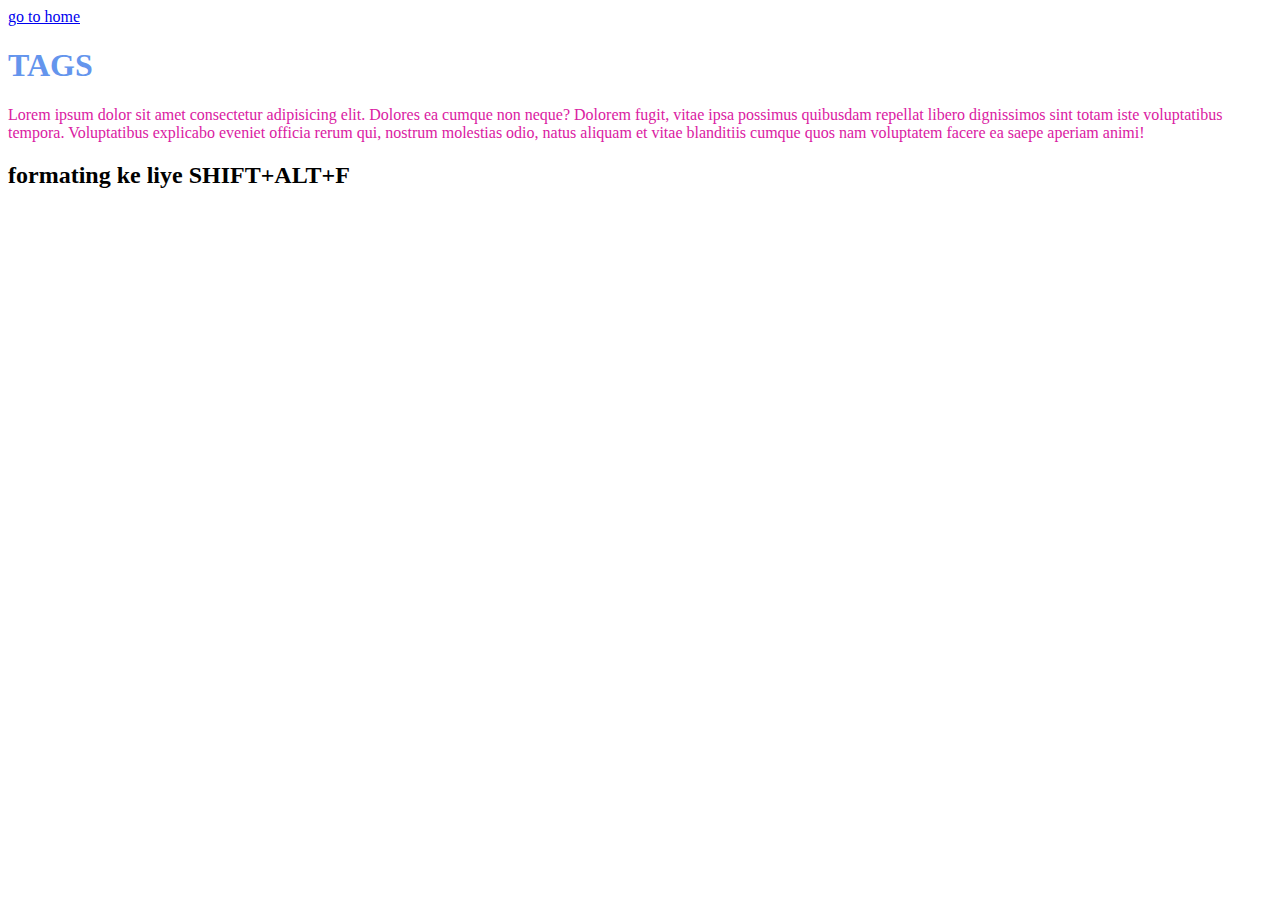
<file: anchor tag/about.html>
<!DOCTYPE html>
<html lang="en">

<head>
    <meta charset="UTF-8">
    <meta name="viewport" content="width=device-width, initial-scale=1.0">
    <title>tags</title>
</head>

<a href="../anchor tag/">go to home</a>
<body style="color: rgb(218, 32, 162);">
    
    <h1 style="color: cornflowerblue;">TAGS</h1>
    <p>Lorem ipsum dolor sit amet consectetur adipisicing elit. Dolores ea cumque non neque? Dolorem fugit, vitae ipsa
        possimus quibusdam repellat libero dignissimos sint totam iste voluptatibus tempora. Voluptatibus explicabo
        eveniet officia rerum qui, nostrum molestias odio, natus aliquam et vitae blanditiis cumque quos nam voluptatem
        facere ea saepe aperiam animi!</p>
        <h2 style="color: black;">formating ke liye SHIFT+ALT+F</h2>
</body>

</html>
</file>
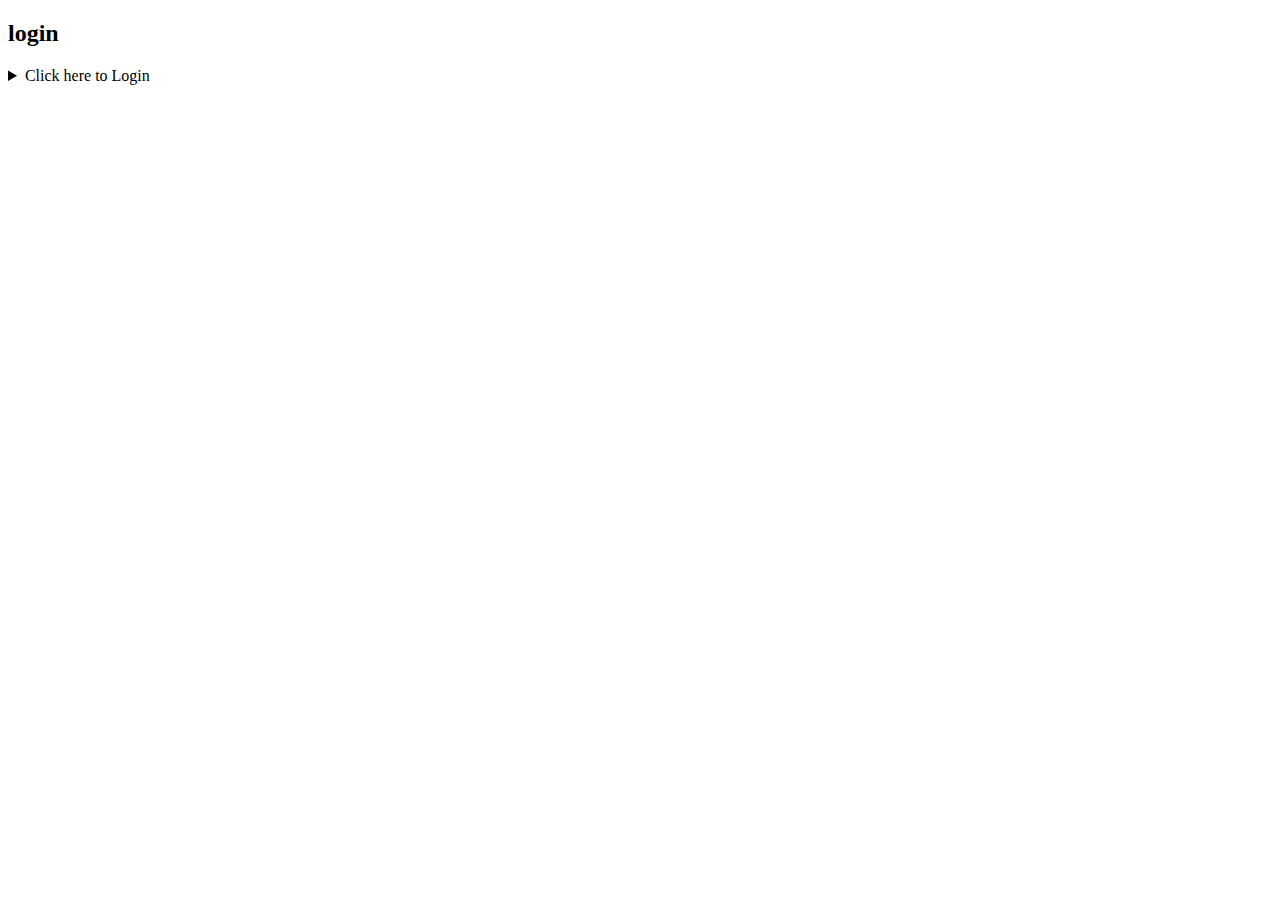
<file: login pag/login.html>
<!DOCTYPE html>
<html lang="en">
<head>
    <meta charset="UTF-8">
    <meta name="viewport" content="width=device-width, initial-scale=1.0">
    <title>login & logout</title>
</head>
<body>
    <h2>login</h2>

    <details>
       <summary>Click here to Login</summary>
    
    <form>
        username:
        <input type="text"><br><br>
        password:
        <input type="password"><br><br>
        <input type="submit" value="login">
    </form>

    <hr>
    <h3>welcome user</h3>
    <p>you are logged in </p>
    <form>
        <input type="submit" value="logout">
    </form>

    </details>

</body>
</html>
</file>
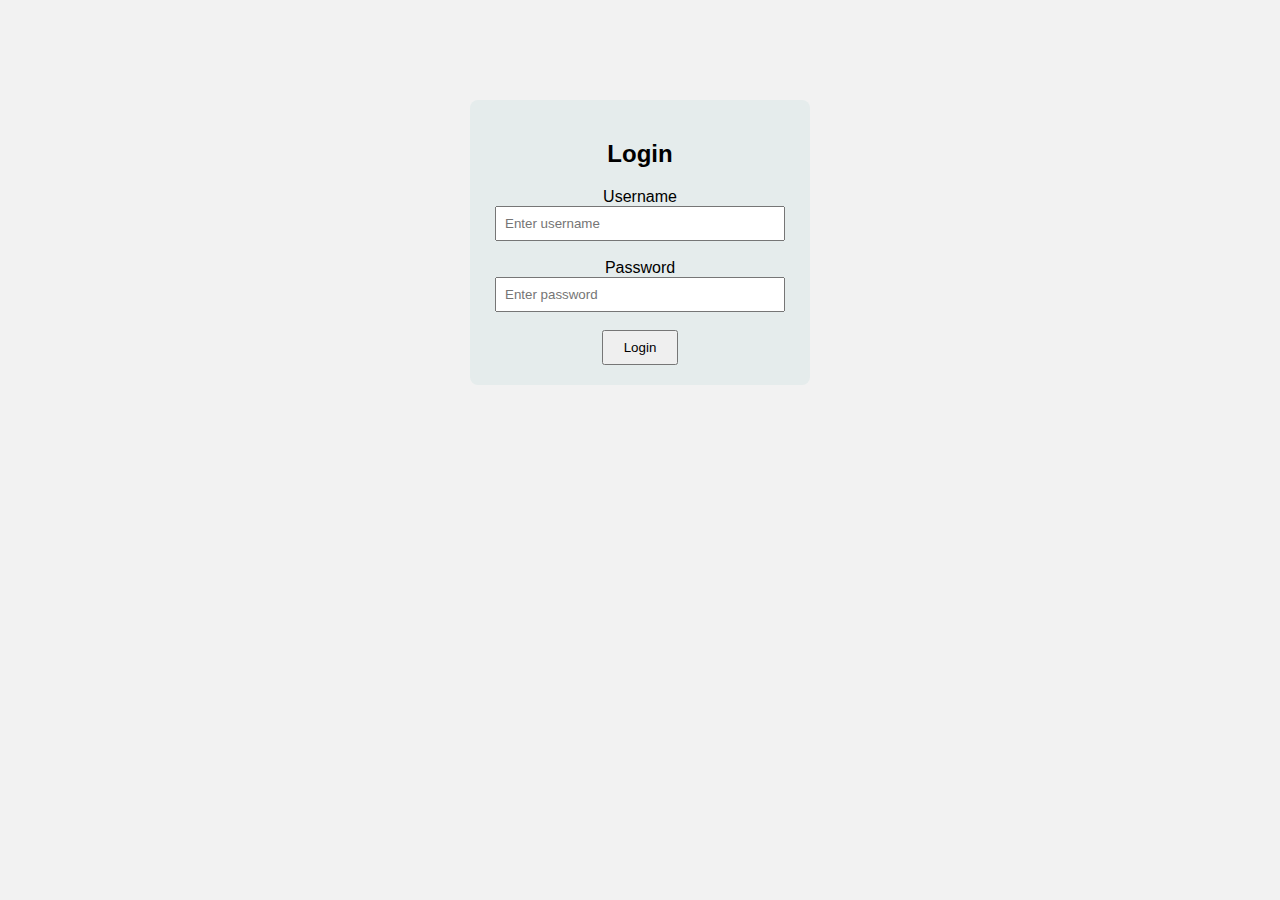
<file: login pag/login1.html>
<!DOCTYPE html>
<html lang="en">
<head>
    <meta charset="UTF-8">
    <meta name="viewport" content="width=device-width, initial-scale=1.0">
    <title>Document</title>
    <link rel="stylesheet" href="../login pag/style.css">
</head>
<body>
      <div class="login-box">
    <h2>Login</h2>

    <form>
      <label>Username</label><br>
      <input type="text" placeholder="Enter username"><br><br>

      <label>Password</label><br>
      <input type="password" placeholder="Enter password"><br><br>

      <button type="button">Login</button>
    </form>
  </div>

</body>
</html>
</file>
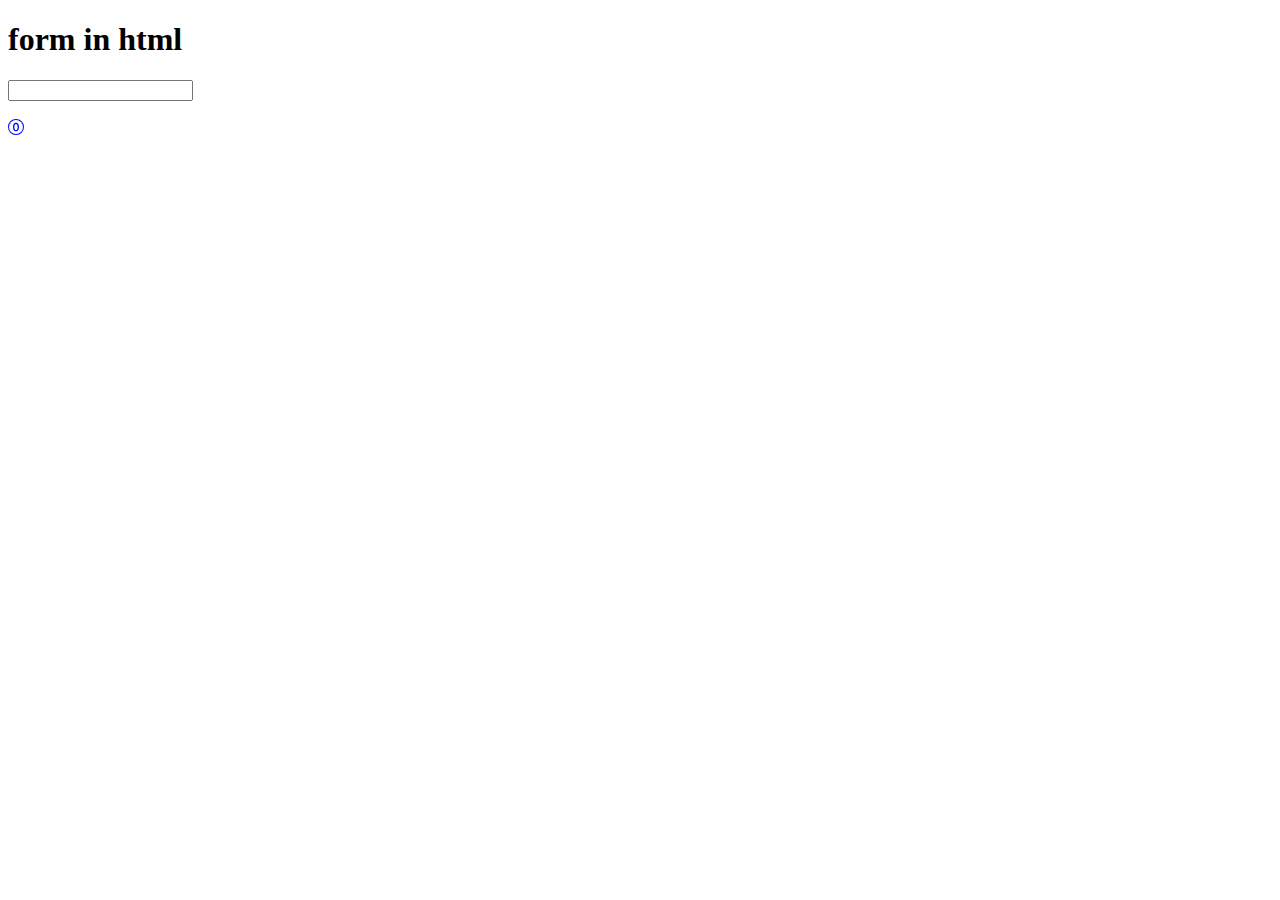
<file: anchor tag/form tag/form.html>
<!DOCTYPE html>
<html lang="en">
<head>
    <meta charset="UTF-8">
    <meta name="viewport" content="width=device-width, initial-scale=1.0">
    <title>form</title>
</head>
<body>
    <h1>form in html</h1>
    <form>
        <label for="name"></label>
        <input type="text" id="name">
    </form>
    <br>
    <svg style="color: blue;" xmlns="http://www.w3.org/2000/svg" width="16" height="16" fill="currentColor" class="bi bi-0-circle" viewBox="0 0 16 16">
  <path d="M7.988 12.158c-1.851 0-2.941-1.57-2.941-3.99V7.84c0-2.408 1.101-3.996 2.965-3.996 1.857 0 2.935 1.57 2.935 3.996v.328c0 2.408-1.101 3.99-2.959 3.99M8 4.951c-1.008 0-1.629 1.09-1.629 2.895v.31c0 1.81.627 2.895 1.629 2.895s1.623-1.09 1.623-2.895v-.31c0-1.8-.621-2.895-1.623-2.895"/>
  <path d="M16 8A8 8 0 1 1 0 8a8 8 0 0 1 16 0M1 8a7 7 0 1 0 14 0A7 7 0 0 0 1 8"/>
</svg>

</body>
</html>
</file>
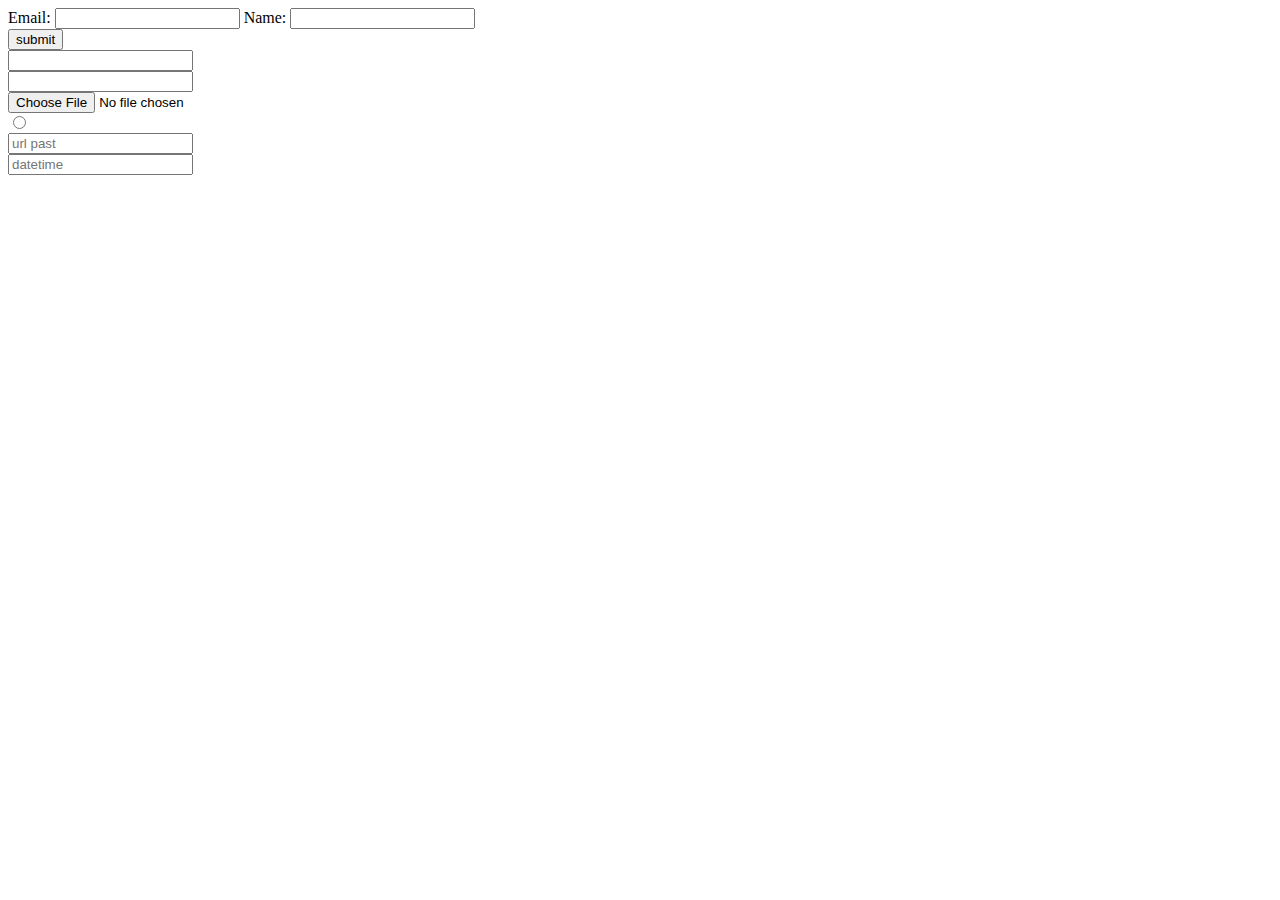
<file: anchor tag/form tag/new form.html>
<!DOCTYPE html>
<html lang="en">
<head>
    <meta charset="UTF-8">
    <meta name="viewport" content="width=device-width, initial-scale=1.0">
    <title>form tags</title>
</head>
<body>
    <form autocomplete="on">
  <label for="email">Email:</label>        
  <input type="email" id="email" name="email" autocomplete="email">

  <label for="name">Name:</label>
  <input type="text" id="name" autocomplete="name"><br>
  <input type="submit" value="submit"><br>
  <input type="number" id="name" ><br>
  <input type="tel" id="tel"><br>
  <input type="file" id="uplode file" placeholder="uplode file"><br>
  <input type="radio" id="radio" placeholder="radio file"><br>
  <input type="url" name="url" id="url" placeholder="url past"><br>
  <input type="datetime" name="datetime" placeholder="datetime">
    </form>
</body>
</html>
</file>
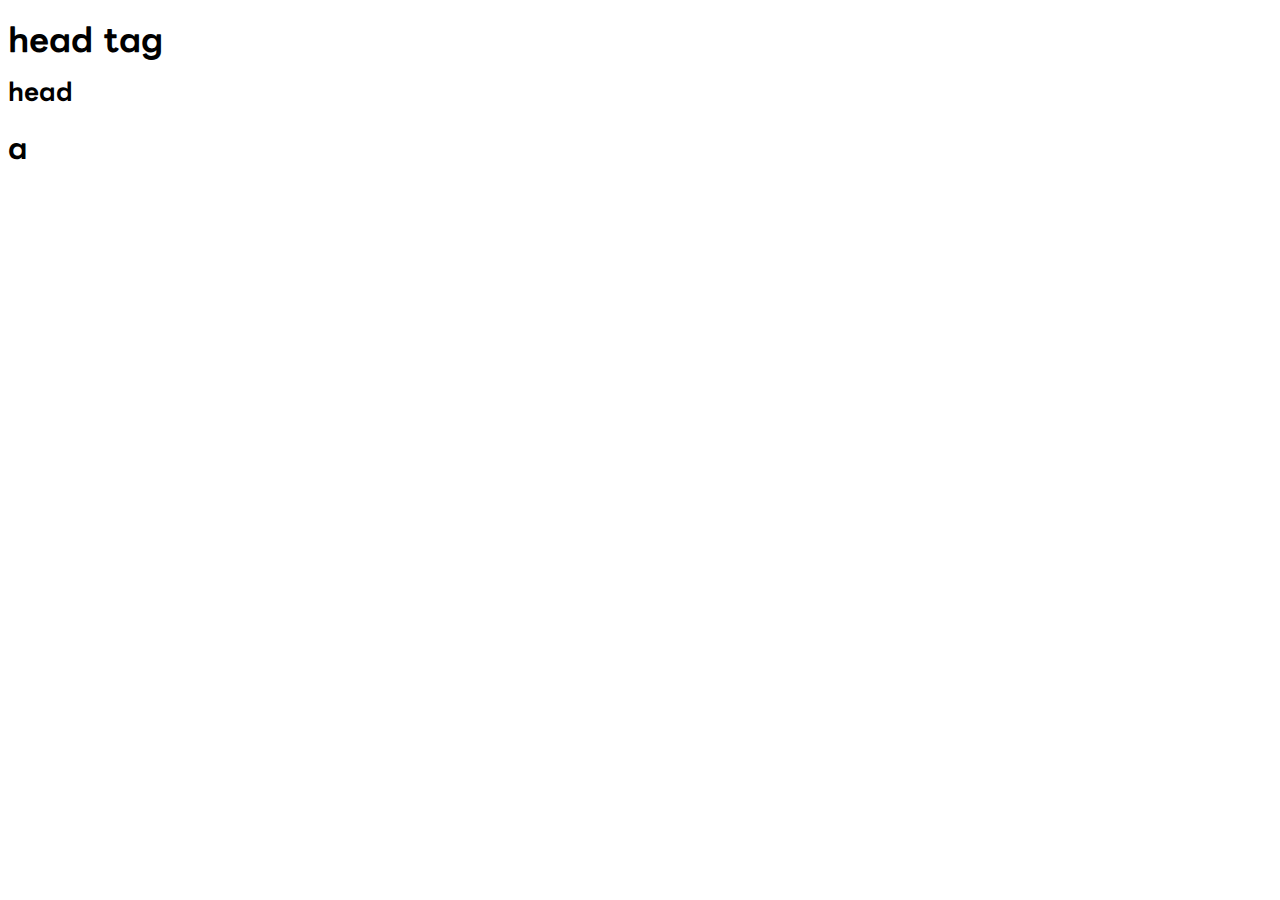
<file: anchor tag/form1 tag/form1.html>
<!DOCTYPE html>
<html lang="en">
<head>
    <meta charset="UTF-8">
    <meta name="viewport" content="width=device-width, initial-scale=1.0">
    <title>Document</title>

    <link rel="preconnect" href="https://fonts.googleapis.com">
<link rel="preconnect" href="https://fonts.gstatic.com" crossorigin>
<link href="https://fonts.googleapis.com/css2?family=LINE+Seed+JP&display=swap" rel="stylesheet">
<style>
    h1,h2{
        font-family: "LINE Seed JP", sans-serif;
    }
</style>

</head>
<h2>
   
    <h1>head tag</h1>
    <h2>head <div class="text-with-image">
        <h3>a</h3>
    
</html>
</file>
<file: login pag/style.css>
body {
  background-color: #f2f2f2;
  font-family: Arial, sans-serif;
}

.login-box {
  width: 300px;
  background: rgb(229, 236, 236);
  padding: 20px;
  margin: 100px auto;
  border-radius: 8px;
  text-align: center;
}

input {
  width: 90%;
  padding: 8px;
}

button {
  padding: 8px 20px;
  cursor: pointer;
}
</file>
